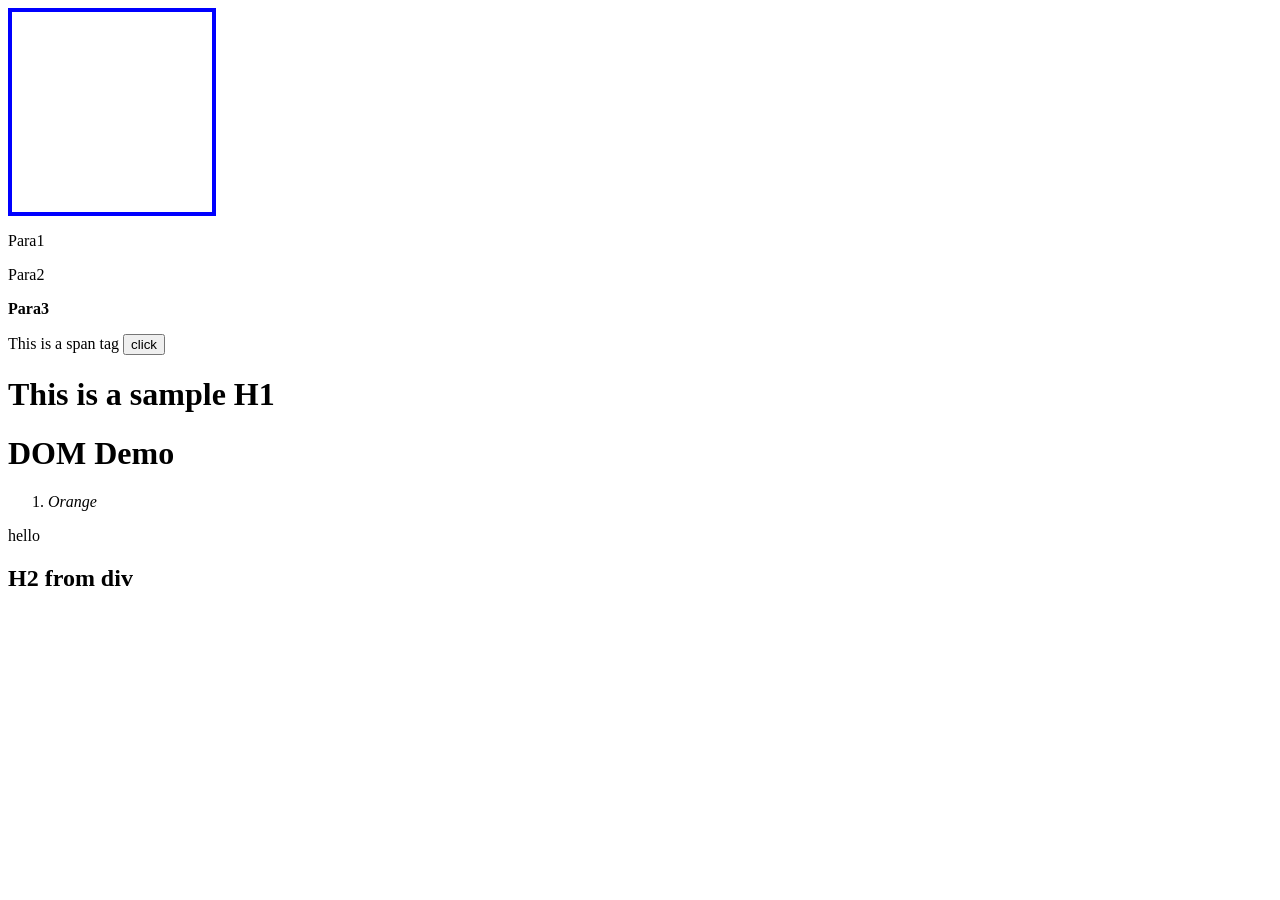
<file: DOM/index.html>
<!doctype html>
<html lang="en">
  <head>
    <meta charset="UTF-8" />
    <meta name="viewport" content="width=device-width, initial-scale=1.0" />
    <title>Document</title>
    <style>
      .light {
        background-color: teal;
      }
      .dark {
        background-color: lightslategray;
        height: 500px;
      }
      .paraStyle {
        color: turquoise;
        background-color: blueviolet;
      }
    </style>
  </head>
  <body>
    <div style="height: 200px; width: 200px; border: 4px solid blue"></div>
    <p class="para" id="p1">Para1</p>
    <p class="para" id="p2">Para2</p>
    <p class="para" id="p3"><b>Para3</b></p>

    <span id="span1">This is a span tag</span>
    <button id="btn1">click</button>
    <h1 id="heading2" title="guhan">This is a sample H1</h1>
    <script>
      let h1 = document.createElement("h1");
      h1.textContent = "DOM Demo";
      h1.setAttribute("id", "hh1");
      document.body.appendChild(h1);
      console.log(h1);
    </script>
    <script src="structure_modification.js"></script>
  </body>
</html>
</file>
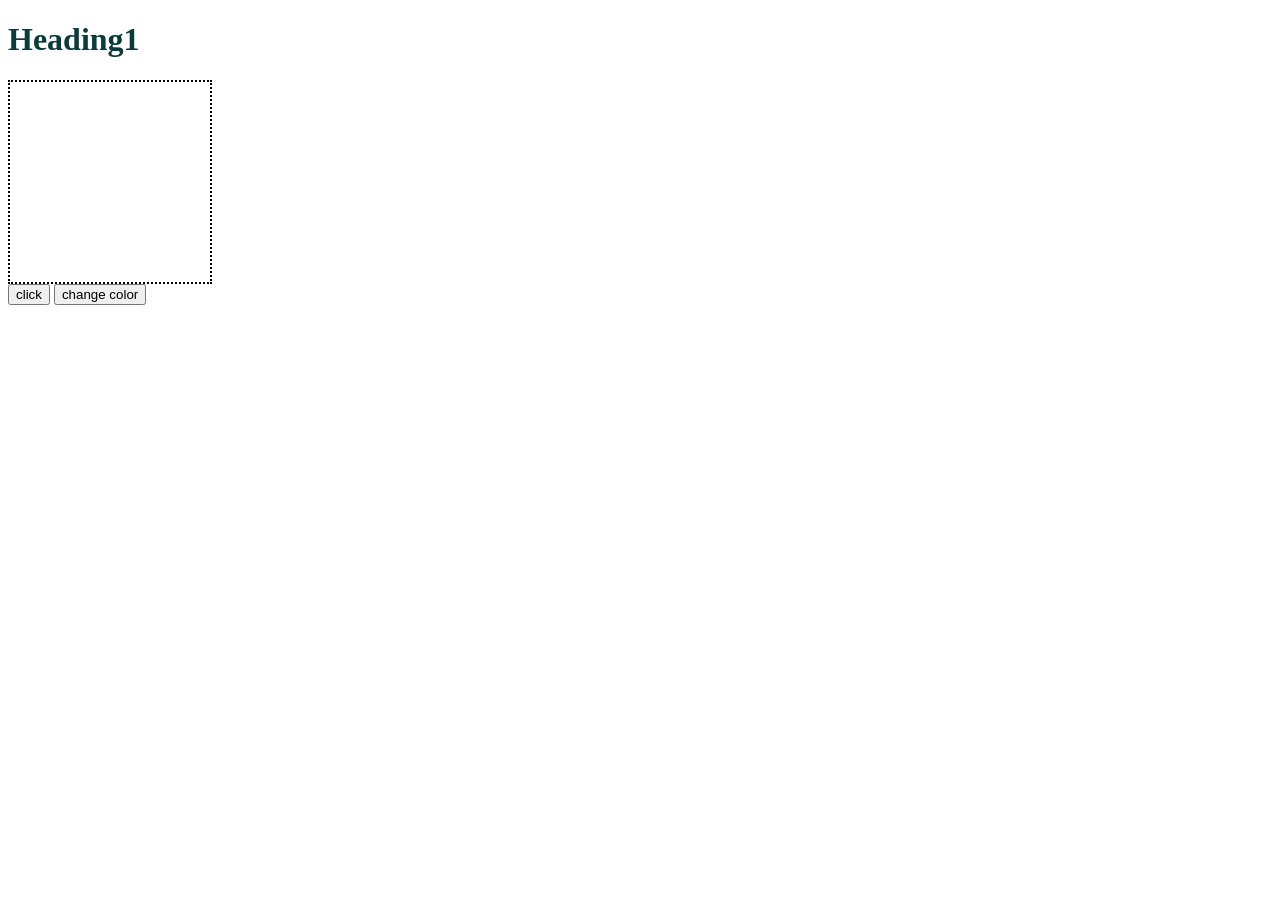
<file: Event Handling/index.html>
<!doctype html>
<html lang="en">
  <head>
    <meta charset="UTF-8" />
    <meta name="viewport" content="width=device-width, initial-scale=1.0" />
    <title>Document</title>
    <style>
      .box {
      }
    </style>
    <link rel="stylesheet" href="style.css" />
  </head>
  <body>
    <h1 id="h1" style="color: rgb(11, 60, 60)">Heading1</h1>
    <div
      id="div1"
      style="height: 200px; width: 200px; border: 2px dotted black"
    ></div>
    <button id="btn1">click</button>
    <button id="btn2">change color</button>
    <script>
      let btn1 = document.getElementById("btn1");
      let h1 = document.getElementById("h1");
      btn1.addEventListener("click", handleClick);
      let count = 0;
      function handleClick() {
        // let count = 0;
        count++;
        h1.innerText = count;
      }
    </script>
    <script src="randomHexColor.js"></script>
  </body>
</html>
</file>
<file: Event Handling/style.css>
.back {
  background-color: aqua;
}
.org {
  background-color: black;
}
</file>
